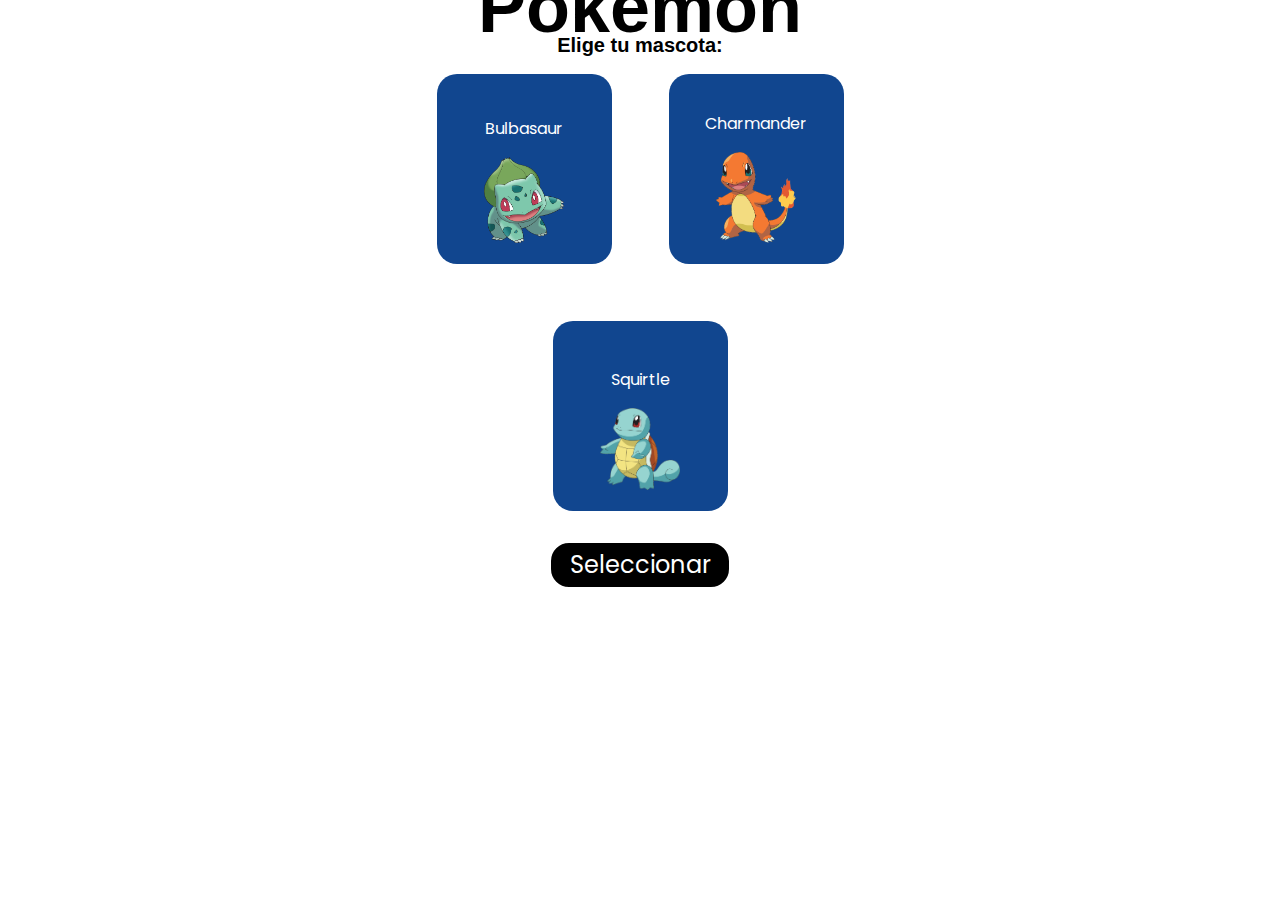
<file: index.html>
<!DOCTYPE html>
<html>
    <head>
        <meta charset="utf-8" />
        <title>MOKEPON!</title>
        <link rel="stylesheet" href="./styles_curso.css"> 
        <meta name="viewport" content="width=device-width, initial-scale=1.0">
    </head>
    <body>
        <section id="seleccionar-mascota">
            <h1 class="titulo">Pokemon</h1> 

            <h2 class="subtitulo">Elige tu mascota:</h2>

            <div id='contenedorTarjetas' class="tarjetas">
                
            </div>

            <button id="boton-mascota">Seleccionar</button>
        </section>

        <section id="ver-mapa">
            <h2 class="subtitulo">Recorre el mapa con tu mokepon</h2> 
            <canvas id="mapa"></canvas>
            <button onmouseup="detenerMovimiento()" onmousedown="moverArriba()">Arriba</button>
            <div>
                <button onmouseup="detenerMovimiento()" onmousedown="moverIzquierda()">Izquierda</button>
                <button onmouseup="detenerMovimiento()" onmousedown="moverAbajo()">Abajo</button>
                <button onmouseup="detenerMovimiento()" onmousedown="moverDerecha()">Derecha</button>
            </div>
        </section>

        <section id="seleccionar-ataque">
            <h1 class="titulo">Mokepon</h1>

            <h2 class="subtitulo">Elige tu ataque:</h2>

            <div id='contenedorAtaques' class="tarjetas-ataques">

            </div>

            <div id="mensajes">
                <p id="resultado">Mucha suerte</p>

                <section id="reiniciar">
                    <button id="boton-reiniciar">Reiniciar</button>
                </section>
            </div>

            <div class="ataques">
                <div class="ataques-jugador">
                    <p id="vidas-jugador">0</p>
                    <p id="mascota-jugador"></p>
                    <div id="ataques-del-jugador"></div>
                </div>
                <div class="ataques-enemigo">   
                    <p id="vidas-enemigo">0</p>
                    <p id="mascota-enemigo"></p>
                    <div id="ataques-del-enemigo"></div>
                </div>
            </div>
        </section>
        <script src="./mokepon.js"></script>
    </body>
</html>
</file>
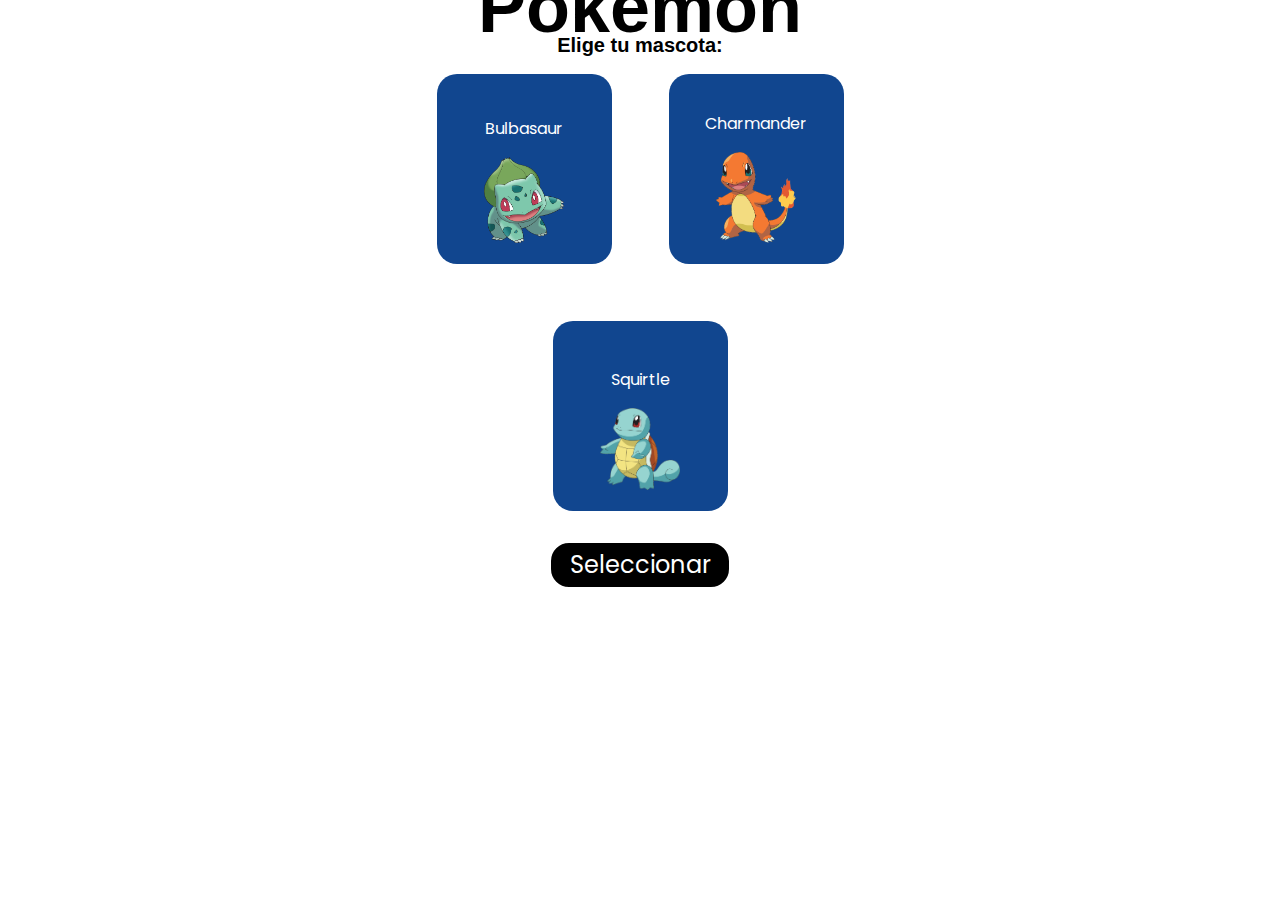
<file: mokepon.html>
<!DOCTYPE html>
<html>
    <head>
        <meta charset="utf-8" />
        <title>MOKEPON!</title>
        <link rel="stylesheet" href="./styles_curso.css"> 
        <meta name="viewport" content="width=device-width, initial-scale=1.0">
    </head>
    <body>
        <section id="seleccionar-mascota">
            <h1 class="titulo">Pokemon</h1> 

            <h2 class="subtitulo">Elige tu mascota:</h2>

            <div id='contenedorTarjetas' class="tarjetas">
                
            </div>

            <button id="boton-mascota">Seleccionar</button>
        </section>

        <section id="ver-mapa">
            <h2 class="subtitulo">Recorre el mapa con tu mokepon</h2> 
            <canvas id="mapa"></canvas>
            <button onmouseup="detenerMovimiento()" onmousedown="moverArriba()">Arriba</button>
            <div>
                <button onmouseup="detenerMovimiento()" onmousedown="moverIzquierda()">Izquierda</button>
                <button onmouseup="detenerMovimiento()" onmousedown="moverAbajo()">Abajo</button>
                <button onmouseup="detenerMovimiento()" onmousedown="moverDerecha()">Derecha</button>
            </div>
        </section>

        <section id="seleccionar-ataque">
            <h1 class="titulo">Mokepon</h1>

            <h2 class="subtitulo">Elige tu ataque:</h2>

            <div id='contenedorAtaques' class="tarjetas-ataques">

            </div>

            <div id="mensajes">
                <p id="resultado">Mucha suerte</p>

                <section id="reiniciar">
                    <button id="boton-reiniciar">Reiniciar</button>
                </section>
            </div>

            <div class="ataques">
                <div class="ataques-jugador">
                    <p id="vidas-jugador">0</p>
                    <p id="mascota-jugador"></p>
                    <div id="ataques-del-jugador"></div>
                </div>
                <div class="ataques-enemigo">   
                    <p id="vidas-enemigo">0</p>
                    <p id="mascota-enemigo"></p>
                    <div id="ataques-del-enemigo"></div>
                </div>
            </div>
        </section>
        <script src="./mokepon.js"></script>
    </body>
</html>
</file>
<file: styles_curso.css>
@import url('https://fonts.googleapis.com/css2?family=Fredoka+One&family=Montserrat:wght@400;700&family=Poppins:wght@300&display=swap');
@import url('http://fonts.cdnfonts.com/css/pokemon-solid');

body {
  min-height: 90vh;
    font-family: 'Poppins', sans-serif;
    background-image:
    url(https://images2.alphacoders.com/116/thumb-1920-1160159.png);
    background-repeat: no-repeat;
    background-size: cover;
}

#seleccionar-mascota {
  display: flex;
  flex-direction: column;
  justify-content: center;
  align-items: center;
}

.titulo {
  color: black;
  text-shadow: 7px 4px 5px white;
  font-size: 72px;
  font-family: 'Pokemon Solid', sans-serif;
  margin-top: -42px;
}

.subtitulo {
  font-family: 'Pokemon Solid', sans-serif;
    color: black;
    font-size:20px;
    margin-top: -62px;
}

#contenedorTarjetas {
  display: flex;
  width: 50%;
  box-sizing: border-box;
  flex-direction: row;
  justify-content: center;
}

.tarjetas, .tarjetas-ataques {
  display: flex;
  /* La propiedad gap nos permite determinar los valores de row-gap y column-gap en una sola línea de código. */
  gap: 57px;
  flex-wrap: wrap;
  flex-direction: row;
 
}

.tarjeta-de-mokepon {
  width: 175px;
    height: 190px;
    background-image: 
    url(https://i.pinimg.com/564x/03/21/4f/03214f484033dee9578cbb981e460b87.jpg);
    background-size: cover;
    background-color: #11468F;
    padding: 21px;
    box-sizing: border-box;
    border-radius: 20px;
    display: flex;
    justify-content: flex-end;
    align-items: center;
    color: white;
    flex-direction: column;
}

.tarjeta-de-mokepon img {
  width: 105px;
}

.tarjeta-de-mokepon img {
  width: 80px;
}

#boton-mascota {
  width: 182px;
  height: 48px;
  border-radius: 20px;
  background: black;
  border: 2px solid white;
  color: white;
  font-family: 'Poppins', sans-serif;
  font-size: x-large;
  margin-top: 30px;
}

#boton-mascota:hover {
  background: white;
  color: black;
}

input {
  display: none;
}

input:checked + label {
  background-image: 
  url(https://i.pinimg.com/564x/03/21/4f/03214f484033dee9578cbb981e460b87.jpg);
  background-size: cover;
  background-blend-mode: luminosity;
}

#seleccionar-ataque {
  display: flex;
  flex-direction: column;
  align-items: center;
}

.boton-de-ataque {
  background-color: black;
  padding: 10px;
  box-sizing: border-box;
  border-radius: 20px;
  border-color: transparent;
  width: 100px;
  color: white;
  font-family: 'Poppins', sans-serif;
}

#mensajes {
  width: 280px;
  background: #EEEEEE;
  padding: 20px;
  margin-top: 20px;
  border-radius: 20px;
  display: flex;
  align-items: center;
  flex-direction: column;
}

#boton-reiniciar {
  border: none;
  color: #11468F;
  font-family: 'Poppins', sans-serif;
}

.ataques {
  display: grid;
  grid-template-columns: 100px 100px;
  color: white;
}

#vidas-jugador, #vidas-enemigo {
  font-size: 32px;
  margin-bottom: 0;
}

.ataques-jugador, .ataques-enemigo {
  display: flex;
  flex-direction: column;
  align-items: center;
}

#ver-mapa {
  flex-direction: column;
  align-items: center;
  justify-content: center;
}

#ver-mapa button {
  width: 80px;
  height: 40px;
  border-radius: 20px;
  background: transparent;
  border: 2px solid white;
  color: white;
  font-family: 'Poppins', sans-serif;
  margin: 10px 0;
}

@media (max-width: 560px) {
  .tarjetas, .tarjetas-ataques {
    flex-direction: column;
  }
}

@media (max-width: 300px) {
  #ver-mapa div {
    display: flex;
    align-items: center;
    flex-direction: column;
  }
}
</file>
